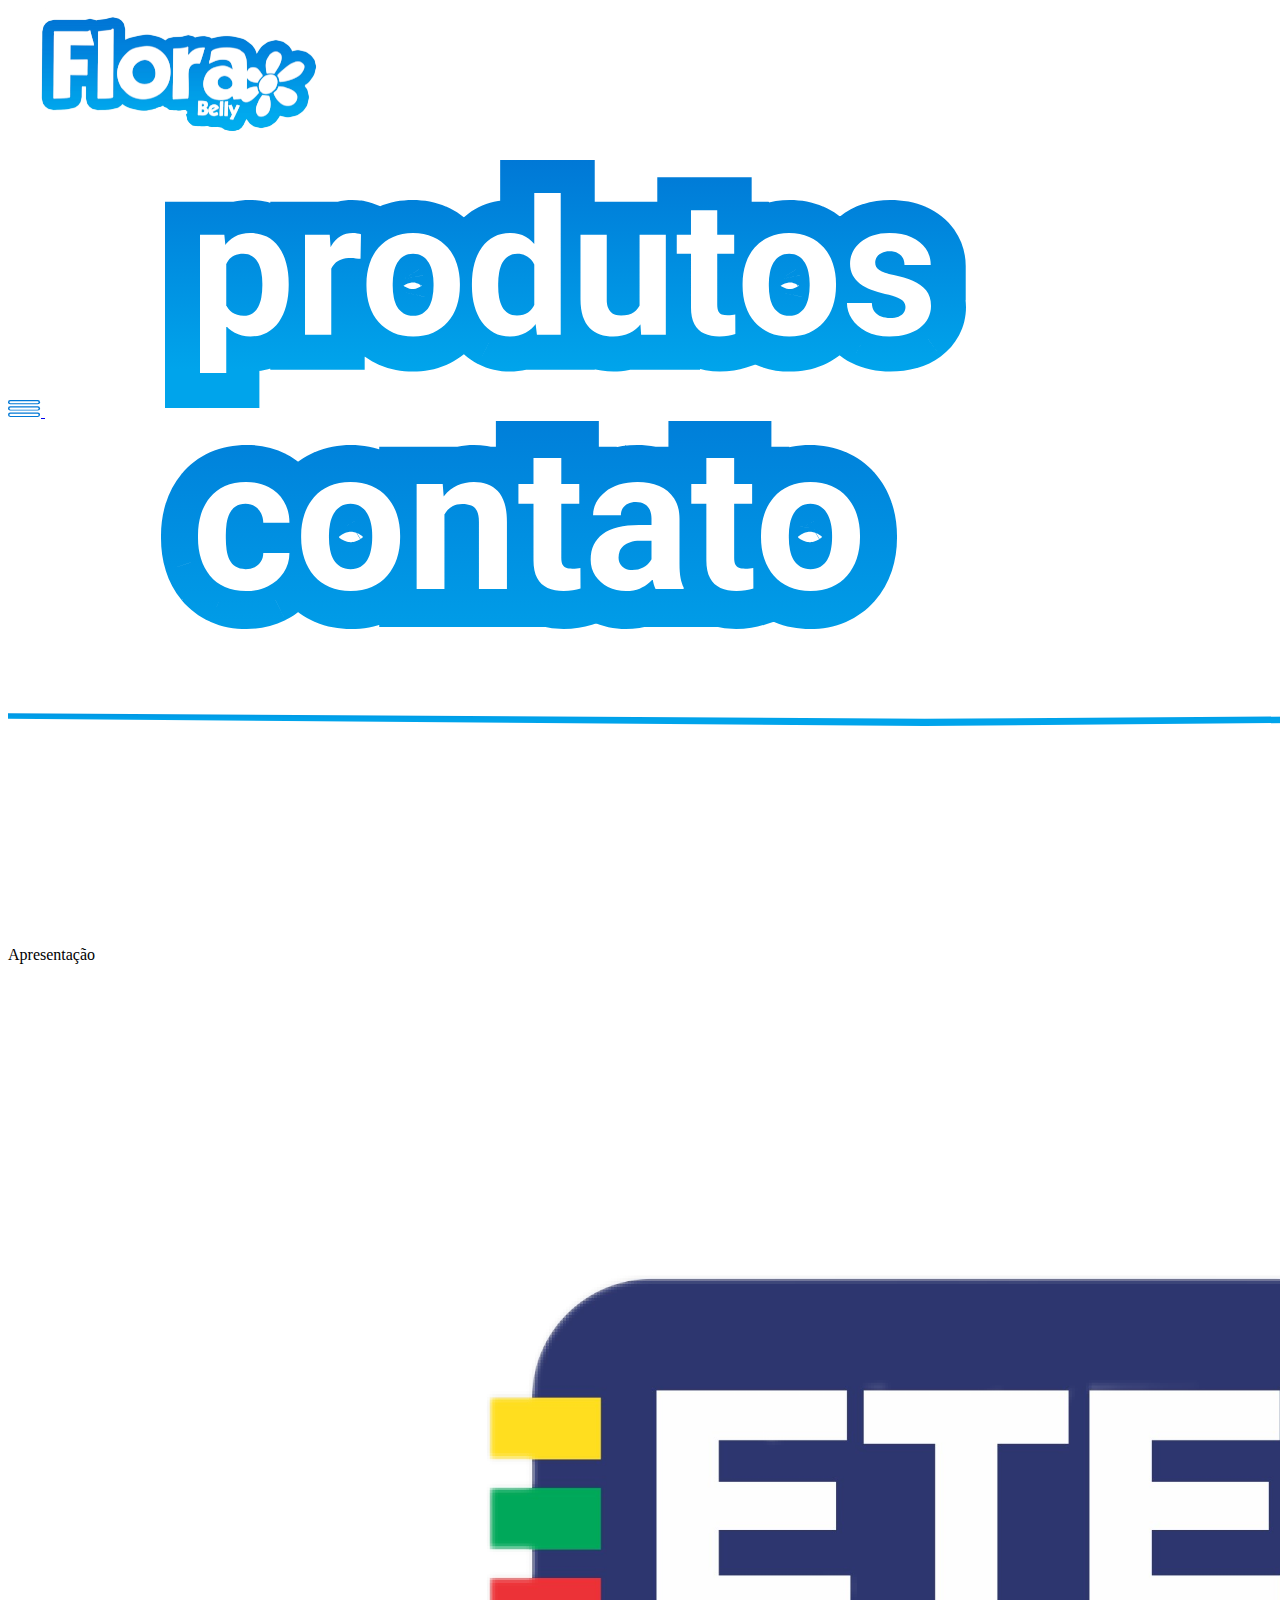
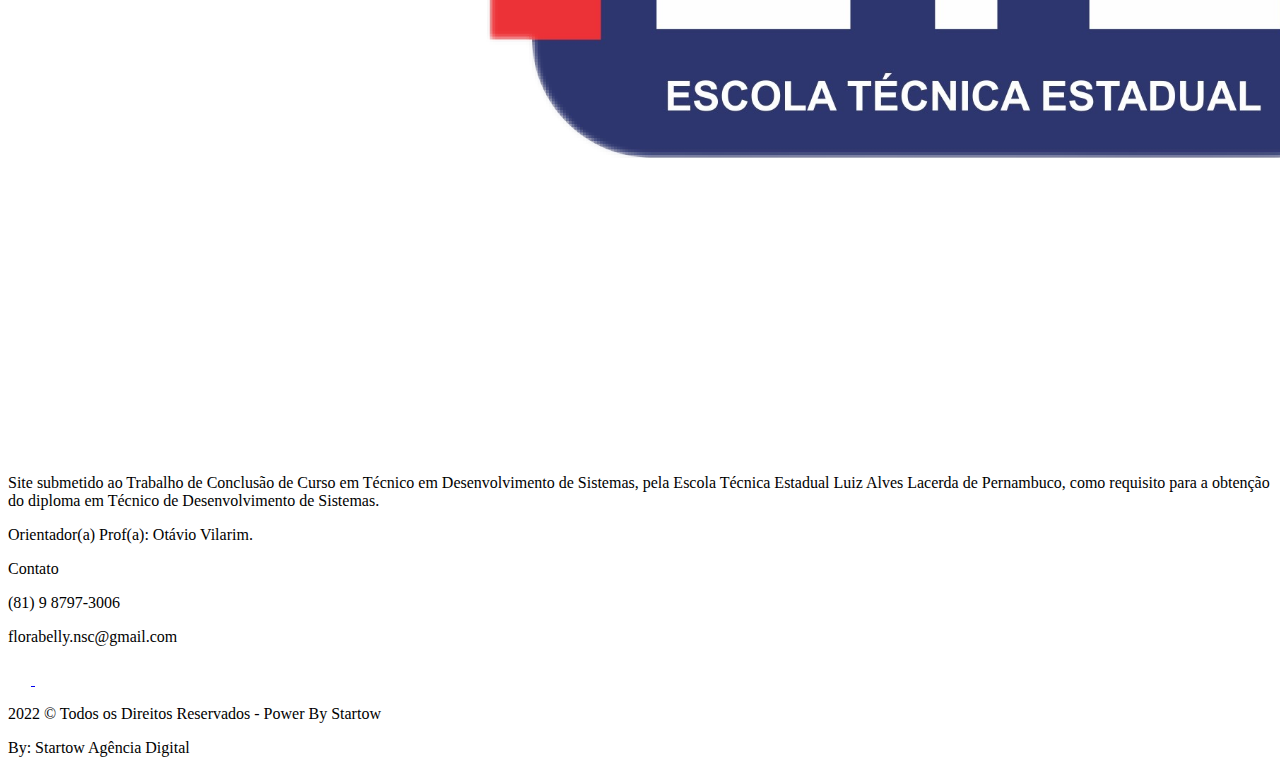
<file: products.html>
<!DOCTYPE html>
<html lang="en">
<head>
    <meta charset="UTF-8">
    <meta http-equiv="X-UA-Compatible" content="IE=edge">
    <meta name="viewport" content="width=device-width, initial-scale=1.0">
    <link rel="stylesheet" href="./style/main.css">
    <title>Document</title>
</head>
<body>
    <div class="display">
        <div id="navbar">
             <div class="navbar-layout-display">
                  <a href="">
                       <img class="florabelly-logo" src="./images/remocao_de_fundo_flora.png">
                  </a>
                  <div class="navbar-options">
                       <a class="hamburguer-area" href="#hamburguer-activate">
                             <img class="hamburguer-logo" src="svg/hamburguer.svg">
                       </a>
                       <a href="#main" class="produtos">
                            <img class="produtos" src="./svg/produtos 1.svg">
                       </a>
                       <a href="#footer" class="contato">
                            <img class="contato" src="./svg/contato 2.svg">
                       </a>
                  </div>
             </div>
             <div class="navbar-background">
                  <img class="florabelly-navbar" src="./svg/florabelly-navbar.svg">
             </div>
        </div>
        
        <div id="main">
            <div class=".product-products"></div>
        </div>
        
        <div id="footer">
             
             <div class="footer-display">
                  <div class="row-contents-12">
                       <div class="first-text-content">
                            <div class="apresentation-pattern">
                                 <p class="apresentation-tittle">Apresentação</p>
                                 <img class="ete-logo" src="./images/ete-logo2.png">
                            </div>
                            <div class="apresentation-content">
                                 <p>
                                      Site submetido ao Trabalho de Conclusão de Curso em Técnico em Desenvolvimento de Sistemas, pela Escola Técnica Estadual Luiz Alves Lacerda de Pernambuco, como requisito para a obtenção do diploma em Técnico de Desenvolvimento de Sistemas.
                                 </p>
                                 <p>
                                      Orientador(a) Prof(a): Otávio Vilarim.
                                 </p>
                            </div>
                       </div>
                       <div class="second-text-content">
                            <div class="contact-display-column">
                                 <div class="contact-area">
                                      <p class="contact-tittle">Contato</p>
                                      <p class="contact-number">(81) 9 8797-3006</p>
                                      <p class="contact-email">florabelly.nsc@gmail.com</p>
                                 </div>
                                 <div class="contact-midia">
                                      <a class="whatsapp-logo" href="https://wa.me/+5581987973006">
                                           <img src="./svg/midia-icons/whatsapp-icon.svg">
                                      </a>
                                      <!-- <a class="facebook-logo" href="">
                                           <img src="./svg/midia-icons/facebook-icon.svg">
                                      </a> -->
                                      <!-- <a class="instagram-logo" href="">
                                           <img src="./svg/midia-icons/instagram-icon.svg">
                                      </a> -->
                                      <a class="github-logo" href="https://github.com/HuannAnd/Trabalho_tcc" target="_blank">
                                           <img src="./svg/midia-icons/github-icon.svg">
                                      </a>
                                 </div>
                            </div>
                       </div>
                  </div>   
                  <div class="bottom-text-content">
                       <p class="copyright-term">
                            2022 © Todos os Direitos Reservados - Power By Startow
                       </p>
                       <p class="funder">By: Startow Agência Digital</p>
                  </div>
             </div>
        </div>
   </div>
</body>
</html>
</file>
<file: style/main.css>
#main {
    display: flex;
    flex-direction: column;
    align-items: center;
    padding: 100px 0;
    gap: 48px;
   
}

.main-tittle-display {
    width: 164px;
    height: 40px;    
    
    /* Inside auto layout */
    display: flex;
    justify-content: center;

    flex: none;
    order: 0;
    flex-grow: 0;
    z-index: 1;
}

.image-svg {
    height: 48px;
    width: auto;
    
}

.main-layout-display{
    /* display: flex;
    flex-direction: column;
    align-items: flex-start;
    padding: 0px;
    gap: 27px;
    
    width: 836px;
    height: 319.75px;
    
    flex: none;
    order: 1;
    flex-grow: 0;  */

    display: grid;
    grid-template-columns: 1fr 1fr 1fr;
    gap: 1.5rem;
    
}

.first-main-row {
    display: flex;
    flex-direction: row;
    align-items: flex-start;
    padding: 0px;
    gap: 151px;
    
    width: 836px;
    height: 146.38px;
    
    
    /* Inside auto layout */
    
    flex: none;
    order: 0;
    flex-grow: 0;
}

.product {
    position: relative;
    width: 300px;
    aspect-ratio: 178 / 146.38;
    
    box-shadow: inset 0px 4px 4px rgba(231, 80, 80, 0.31);
    border-radius: 9px 9px 0px 0px;
    /* Inside auto layout */
    
    flex: none;
    order: 0;
    flex-grow: 0;  
    z-index: 10;

}

.product-on {
    position: absolute;
    width: 100%;
    height: 100%;
    display: flex;
    align-items: center;
    justify-content: center;
    /* top: 10px; */

    gap: 10px;

    background: rgba(0, 0, 0, .5);
    border-radius: 9px 9px 0px 0px;

    opacity: 0;
    transition: .3s;

    z-index: 1;
}

.product-on:hover {
    opacity: 1;
    /* top: 0; */
    transition: .3s;
    
}

.button-contact {
    padding: 0.7em 0.5em;
    display: block;

    width: 100px;

    font-family: 'Roboto';
    color: white;
    font-size: 12px;

    border-radius: 15px;
    border-width: .1px;
    border: solid;
    
    background: linear-gradient(90deg, #00A4EB 0%, #0078D6 100%);

    text-decoration: none;

    cursor: pointer;
}

.button-contact:hover {
    margin-bottom: 2px;

}

.button-contact:link {
    text-decoration: none;
}

.button-contact:active {
    margin-bottom: 0;
    filter: brightness(1.1);

}

.product-display-column {
    display: flex;
    flex-direction: column;
    justify-content: center;
    align-items: center;
    padding: 0px;
    
}

.product-exhibition {
    position: relative;
    width: 100%;
    /* height: 100.89px; */
    bottom: 0;
    aspect-ratio: 178 / 100.89;
    display: flex;
    justify-content: center;
    align-items: center;
    gap: 0px;


    /* Inside auto layout */

    flex: none;
    order: 0;
    flex-grow: 0;

    background: linear-gradient(90deg, rgba(248, 117, 218, 0.31) 0%, rgba(0, 203, 230, 0.2325) 100%);
    border-radius: 9px 9px 0px 0px;

    z-index: -1;


}

.product-image {
    position: relative;
    width: 150.31px;
    height: 98.89px;
    aspect-ratio: 150.31 / 98.89;
    left: 14px;
    top: 0px;
        
}



.background-exhibition {
    position: relative;
    width: 178px;
    height: 100.87px;
    left: calc(50% - 178px/2 - 0px);
    top: 0;
    
    background: linear-gradient(90deg, rgba(248, 117, 218, 0.31) 0%, rgba(0, 203, 230, 0.2325) 100%);
    border-radius: 9px 9px 0px 0px;

    z-index: 1;
}

.image-product1 {
    position: absolute;
    width: 290px;
    /* height: 90.98px; */
    aspect-ratio: 116.69 / 90.98;
    /* left: calc(50% - 116.69px/2 - 16.66px); */
    /* top: calc(50% - 90.98px/2 - 58px); */
    /* top: 0;
    left: 0; */

    object-fit: fill;
    
    /* background: url(2.png);    */
}

.image-product2 {
    position: absolute;
    width: 270px;
    /* height: 90.98px; */
    aspect-ratio: 116.69 / 90.98;
    /* left: calc(50% - 116.69px/2 + 16.97px); */
    /* top: calc(50% - 90.98px/2 - 27.69px); */
    /* top: 0; */
    left: 50px;

    filter: contrast(0.9);

    z-index: -1;

}

.image-product1 .adjust-image1 {
    position: absolute;
    width: auto;
    height: 90.98px;
    left: calc(50% - 116.69px/2 - -6.34px) ;
    top: calc(50% - 90.98px/2 - 19.78px);

    z-index: -1;
}

.image-product2 .adjust-image2 {
    position: absolute;
    width: auto;
    height: 90.98px;
    left: calc(50% - 116.69px/2 + 16.97px);
    top: calc(50% - 90.98px/2 - 27.69px);
    filter: contrast(0.9);
    z-index: -1;
}

.product-announcement {
    position: absolute;
    width: 178px;
    height: 45.49px;
    bottom: 0;
    
    /* Inside auto layout */
    
    flex: none;
    order: 1;
    flex-grow: 0;   
    
    background: #FFFFFF;
}

.product-tittle {
    position: absolute;
    width: 178px;
    height: 45px;
    margin: 0;
    
    
    font-family: 'Roboto';
    font-style: normal;
    font-weight: 700;
    font-size: 1.2rem;
    line-height: 20px;
    /* or 143% */
    
    display: flex;
    align-items: center;
    text-align: center;
    justify-content: center;
    
    color: rgba(0, 203, 230, 0.5); 
}

.second-main-row {
    display: flex;
    flex-direction: row;
    align-items: flex-start;
    padding: 0px;
    gap: 151px;
    
    width: 836px;
    height: 146.38px;
    
    
    /* Inside auto layout */
    
    flex: none;
    order: 1;
    flex-grow: 0;
}

/* set colors background of product-exhibition */

.product:nth-child(2) .product-exhibition {
    background: linear-gradient(
        90deg, 
        rgba(222, 190, 0, 0.1581) 0%,
        rgba(193, 66, 66, 0.2325) 100%
    );
    border-radius: 9px 9px 0px 0px;
}

.product:nth-child(3) .product-exhibition {
   background: linear-gradient(
        90deg,
        rgba(35, 171, 217, 0.31) 0%, 
        rgba(0, 160, 43, 0.2325) 100%
    );
    border-radius: 9px 9px 0px 0px;
}
.product:nth-child(4) .product-exhibition {
    background: linear-gradient(
        90deg, 
        rgba(161, 65, 168, 0.31) 0%,
        rgba(0, 181, 17, 0.2325) 100%
    );
    border-radius: 9px 9px 0px 0px;
}
.product:nth-child(5) .product-exhibition {
    background: linear-gradient(
        90deg,
        rgba(43, 172, 217, 0.31) 0%,
        rgba(246, 107, 213, 0.2325) 100%
    );
    border-radius: 9px 9px 0px 0px;
}
.product:nth-child(6) .product-exhibition {
    background: linear-gradient(
        90deg, 
        rgba(166, 166, 166, 0.31) 0%, 
        rgba(255, 255, 255, 0.2325) 100%
    );
    border-radius: 9px 9px 0px 0px;
}

/* set colors background of product-tittle */

.product:nth-child(2) .product-tittle {
    color: #DEBE0082;
}

.product:nth-child(3) .product-tittle {
    color: #00A02B63;
    
}

.product:nth-child(4) .product-tittle {
    color: #A141A86B;

}

.product:nth-child(5) .product-tittle {
    color: #F875DA69;

}

.product:nth-child(6) .product-tittle {
    color: #A6A6A680;

}

/* @media (max-height: 1400px) {
    #main {
        top: 150px !important;
    }
} */
</file>
